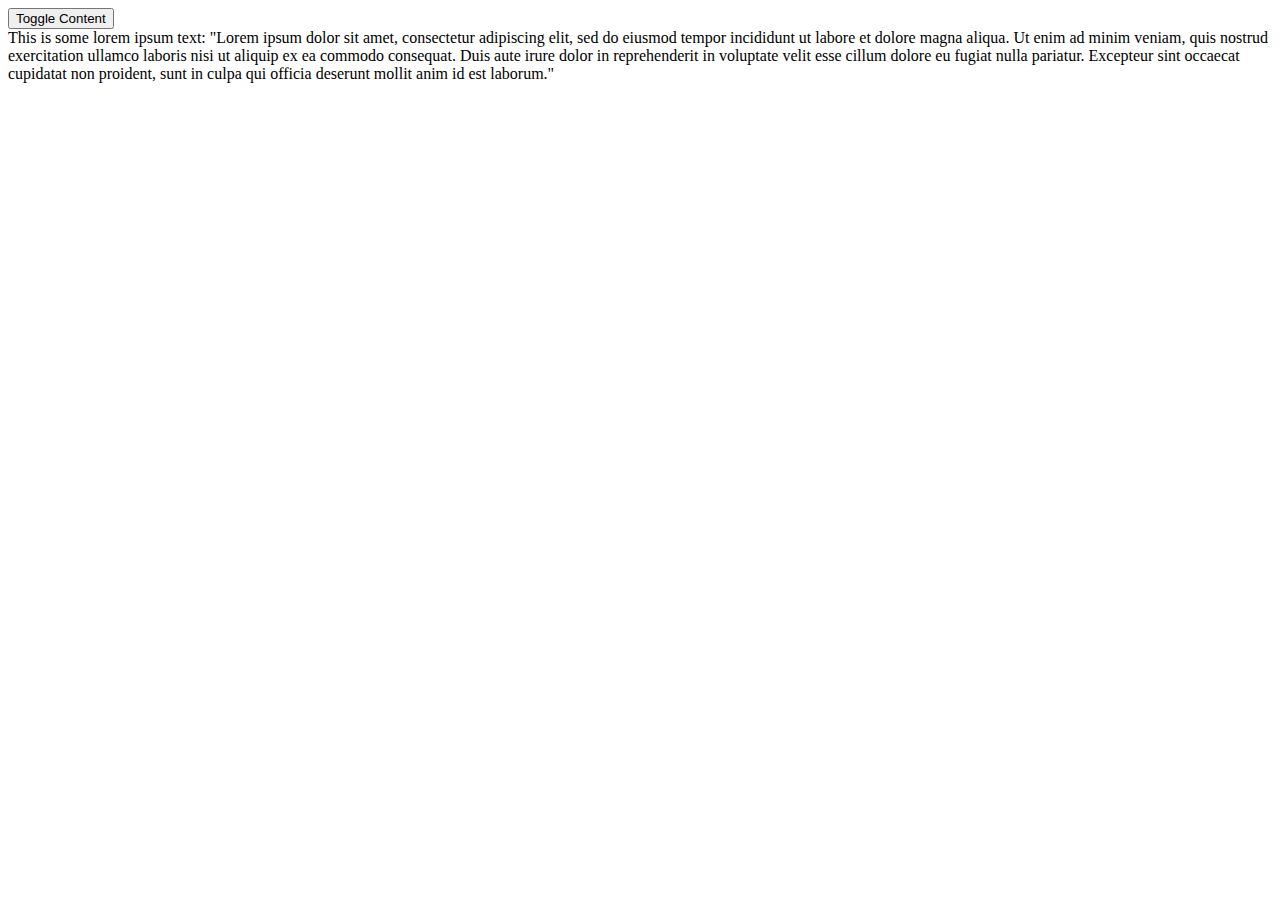
<file: ACollapsibleContentBox/index.html>
<!DOCTYPE html>
<html lang="en">
<head>
    <meta charset="UTF-8">
    <meta name="viewport" content="width=device-width, initial-scale=1.0">
    <link rel="stylesheet" type="text/css" href="Styles/styleSheet.css">
    <title>A Collapsible Content Box</title>
</head>
<body>
    <button id="toggleButton">Toggle Content</button>

    <div class="visible">This is some lorem ipsum text: "Lorem ipsum dolor sit amet, consectetur adipiscing elit, sed do eiusmod tempor incididunt ut labore et dolore magna aliqua. 
        Ut enim ad minim veniam, quis nostrud exercitation ullamco laboris nisi ut aliquip ex ea commodo consequat. 
        Duis aute irure dolor in reprehenderit in voluptate velit esse cillum dolore eu fugiat nulla pariatur. 
        Excepteur sint occaecat cupidatat non proident, sunt in culpa qui officia deserunt mollit anim id est laborum."</div>

    <script src="Scripts/app.js" defer>
    </script>
</body>
</html>
</file>
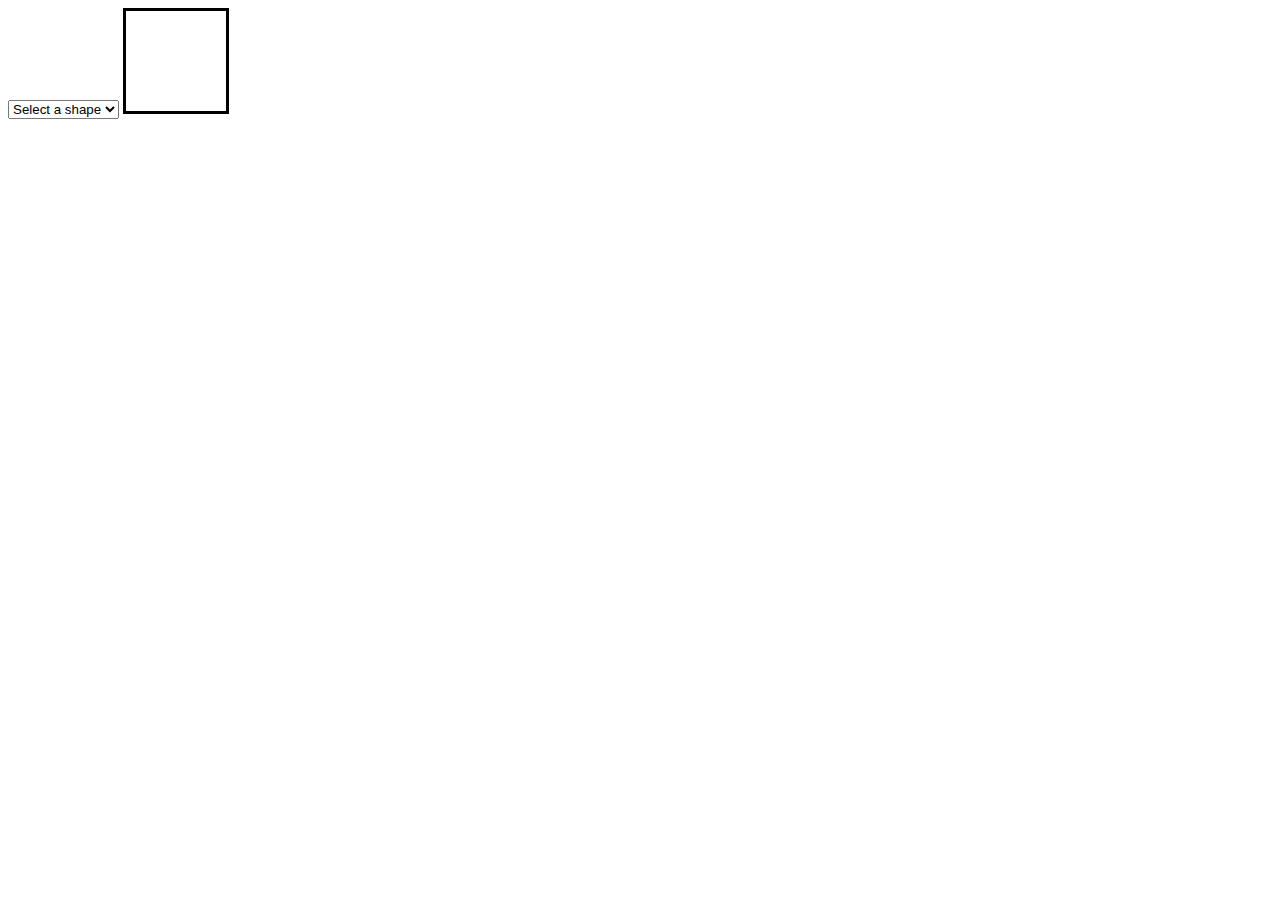
<file: ArrowFunctionsAndMoreInteractivity/index.html>
<!DOCTYPE html>
<html lang="en">
<head>
    <meta charset="UTF-8">
    <meta name="viewport" content="width=device-width, initial-scale=1.0">
    <title>Arrow Functions and More Interactivity</title>
</head>
<body>
    <select id="shapeSelector">
        <option>Select a shape</option>
        <option value="Square">Square</option>
        <option value="Circle">Circle</option>
        <option value="Triangle">Triangle</option>
    </select>
    <div style="display:inline-block; width:100px; height:100px; border:solid black" id="shape"></div>

    <script src="Scripts/app.js" defer>
    </script>
</body>
</html>
</file>
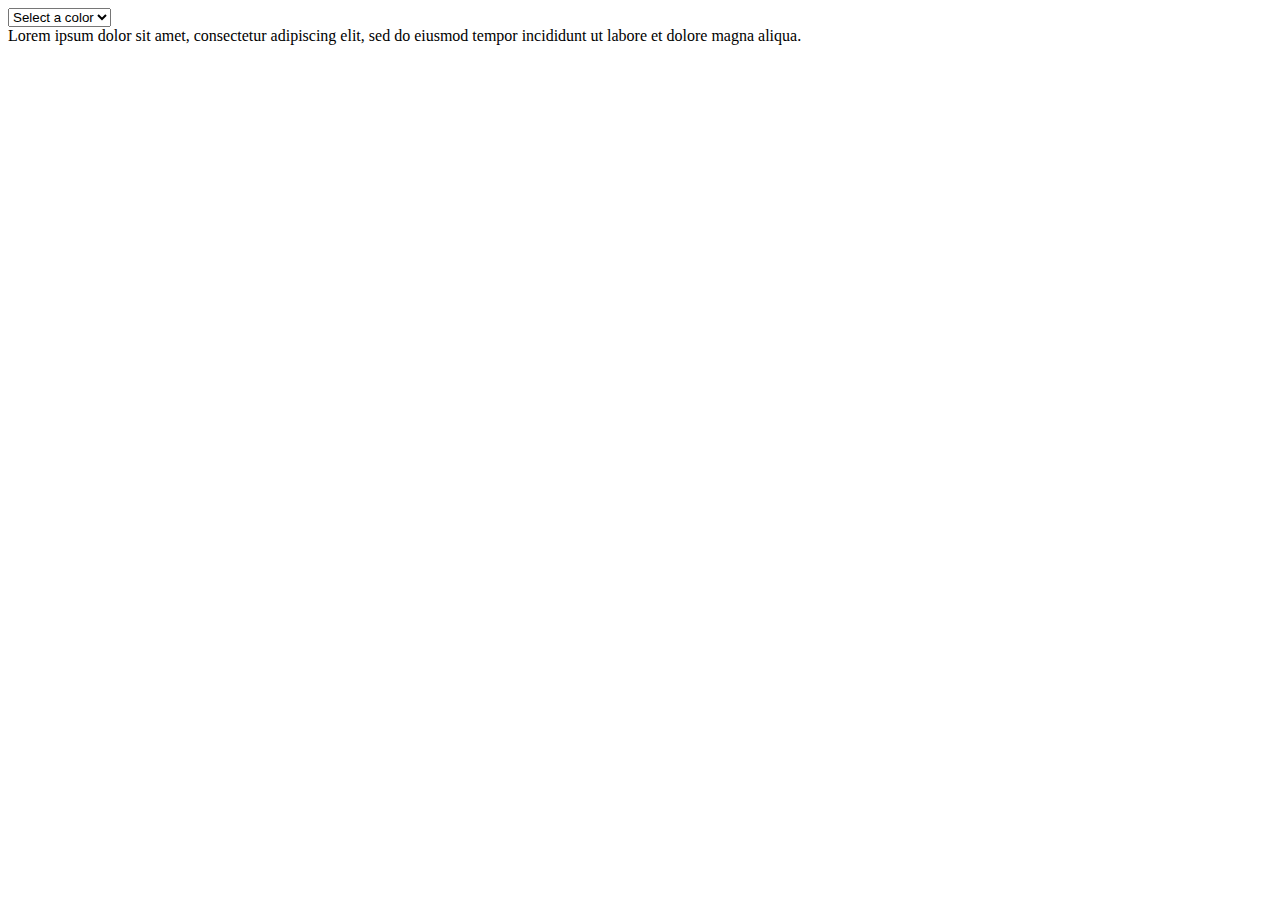
<file: DynamicStyling/index.html>
<!DOCTYPE html>
<html lang="en">
<head>
    <meta charset="UTF-8">
    <meta name="viewport" content="width=device-width, initial-scale=1.0">
    <link rel="stylesheet" type="text/css" href="Styles/styleSheet.css">
    <title>Dynamic Styling</title>
</head>
<body>
    <select id="colorSelector">
        <option>Select a color</option>
        <option value="blue">Blue</option>
        <option value="red">Red</option>
        <option value="green">Green</option>
    </select>
    <div class="text">Lorem ipsum dolor sit amet, consectetur adipiscing elit, sed do eiusmod tempor incididunt ut labore et dolore magna aliqua.</div>

    <script src="Scripts/app.js" defer>
    </script>
</body>
</html>
</file>
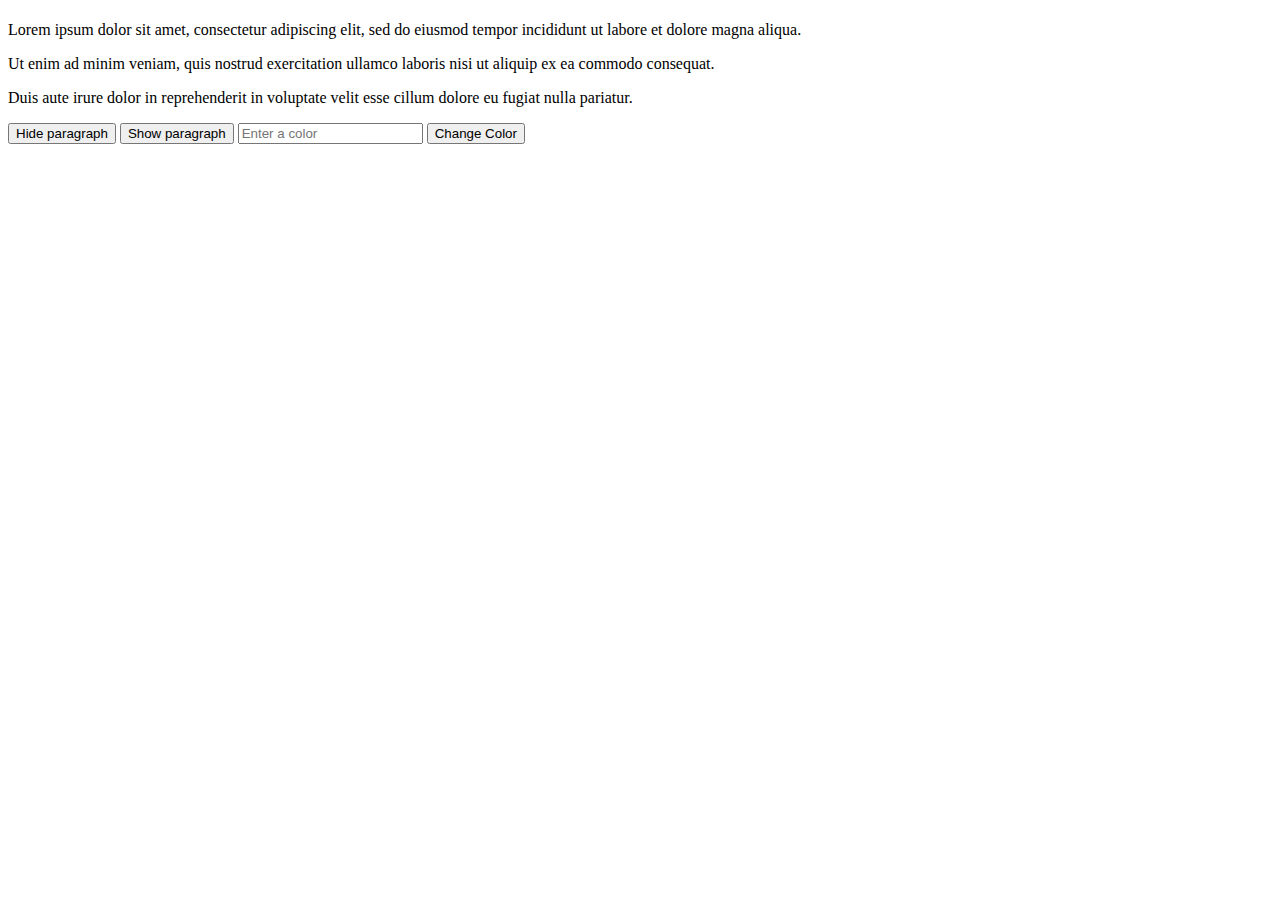
<file: Eventful Interactions/index.html>
<!DOCTYPE html>
<html lang="en">
<head>
    <meta charset="UTF-8">
    <meta name="viewport" content="width=device-width, initial-scale=1.0">
    <h1><title>Eventful Interactions</title></h1>
</head>
<body>
    <p>Lorem ipsum dolor sit amet, consectetur adipiscing elit, sed do eiusmod tempor incididunt ut labore et dolore magna aliqua. </p>
    <p id="p2" style="display:block">Ut enim ad minim veniam, quis nostrud exercitation ullamco laboris nisi ut aliquip ex ea commodo consequat. </p>
    <p id="p3"style="background-color:white">Duis aute irure dolor in reprehenderit in voluptate velit esse cillum dolore eu fugiat nulla pariatur.</p>

    <button id="btn-hide">Hide paragraph</button>
    <button id="btn-show">Show paragraph</button>

    <input type="text" id="txt-color" placeholder="Enter a color">
    <button id="btn-change-color">Change Color</button>

    <script src="Scripts/app.js" defer>
    </script>
</body>
</html>
</file>
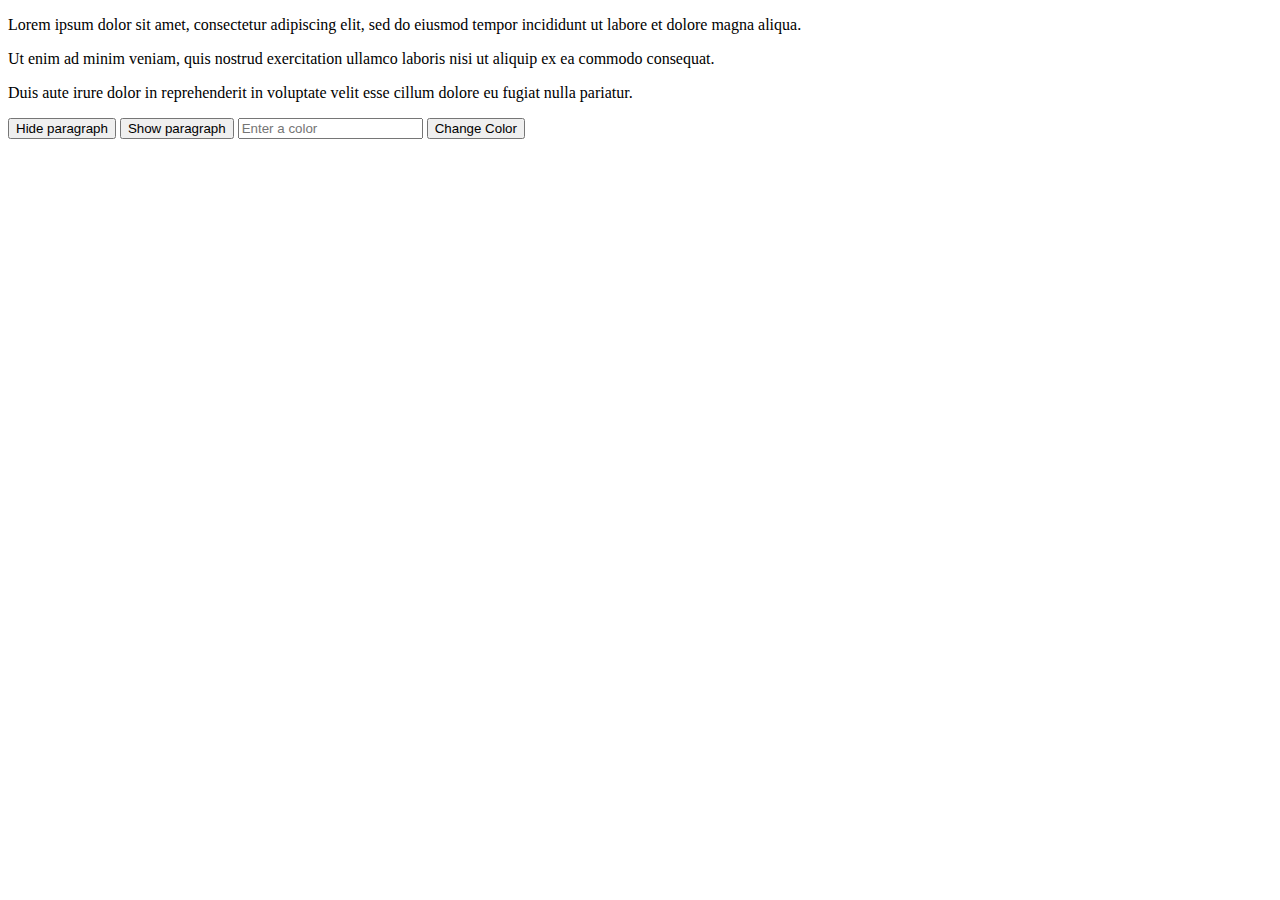
<file: EventfulInteractions/index.html>
<!DOCTYPE html>
<html lang="en">
<head>
    <meta charset="UTF-8">
    <meta name="viewport" content="width=device-width, initial-scale=1.0">
    <title>Eventful Interactions</title>
</head>
<body>
    <p>Lorem ipsum dolor sit amet, consectetur adipiscing elit, sed do eiusmod tempor incididunt ut labore et dolore magna aliqua. </p>
    <p id="p2" style="display:block">Ut enim ad minim veniam, quis nostrud exercitation ullamco laboris nisi ut aliquip ex ea commodo consequat. </p>
    <p id="p3"style="background-color:white">Duis aute irure dolor in reprehenderit in voluptate velit esse cillum dolore eu fugiat nulla pariatur.</p>

    <button id="btn-hide">Hide paragraph</button>
    <button id="btn-show">Show paragraph</button>

    <input type="text" id="txt-color" placeholder="Enter a color">
    <button id="btn-change-color">Change Color</button>

    <script src="Scripts/app.js" defer>
    </script>
</body>
</html>
</file>
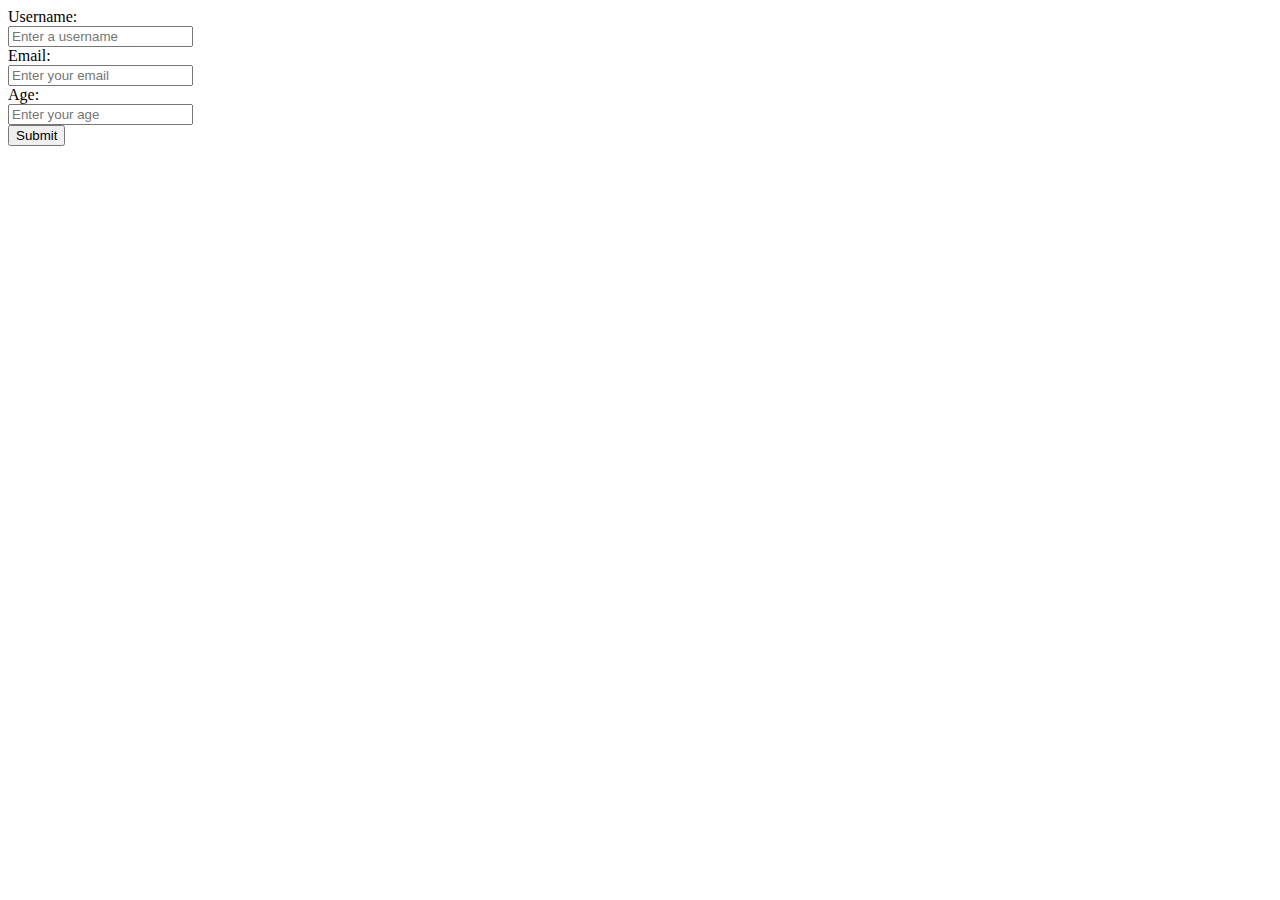
<file: FormHandlingAndValidation/index.html>
<!DOCTYPE html>
<html lang="en">
<head>
    <meta charset="UTF-8">
    <meta name="viewport" content="width=device-width, initial-scale=1.0">
    <title>Form Handiling and Validation</title>
</head>
<body>
    <form>
        <label for="username">Username:</label><br>
        <input type="text" id="username" placeholder="Enter a username">
        <span id="usernameError"></span><br>
        <label for="email">Email:</label><br>
        <input type="text" id="email" placeholder="Enter your email">
        <span id="emailError"></span><br>
        <label for="age">Age:</label><br>
        <input type="number" id="age" placeholder="Enter your age">
        <span id="ageError"></span><br>
        <input type="submit" id="submitButton">
    </form>

    <script src="Scripts/app.js" defer>
    </script>
</body>
</html>
</file>
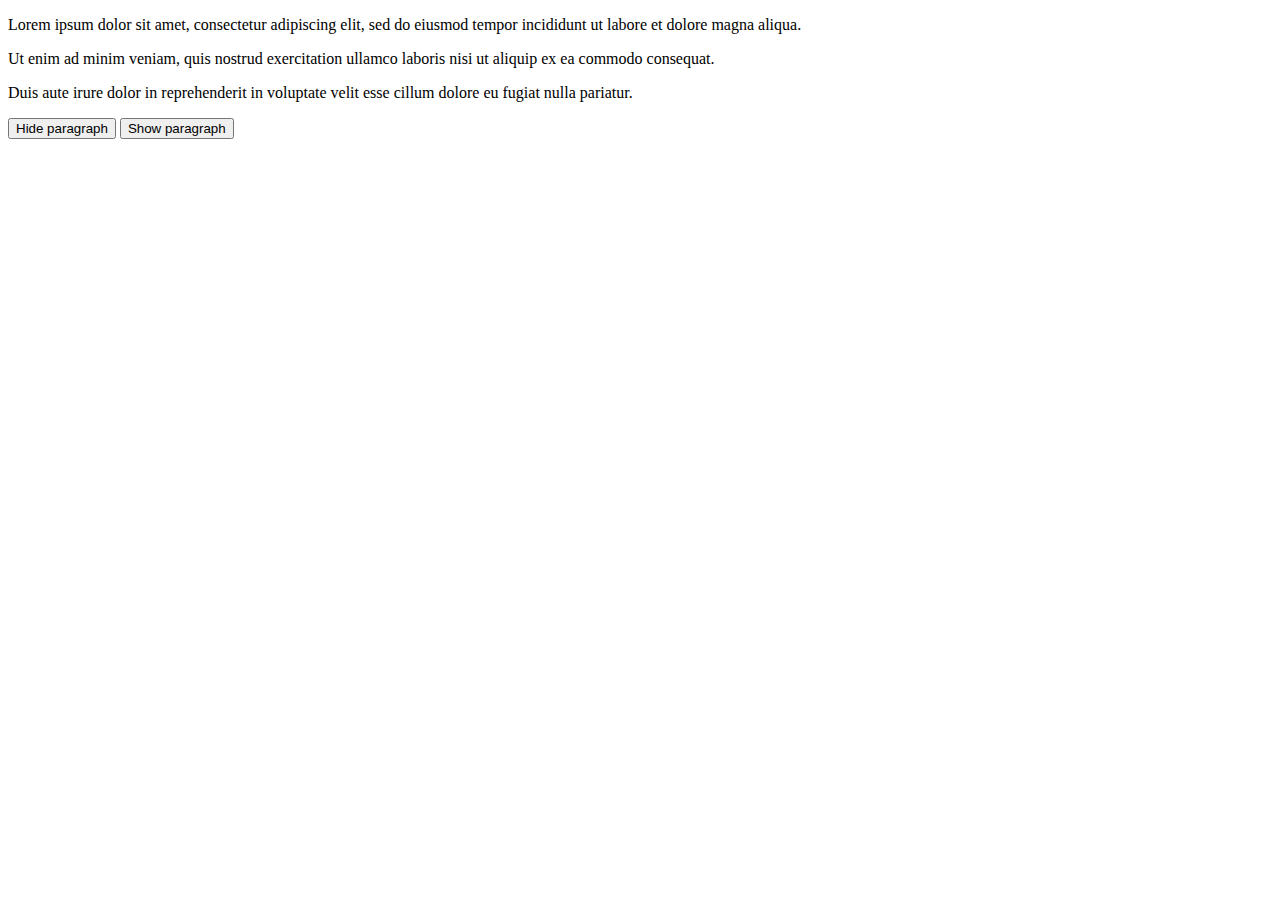
<file: GettingFriendlyWithTheDOM/index.html>
<!DOCTYPE html>
<html lang="en">
<head>
    <meta charset="UTF-8">
    <meta name="viewport" content="width=device-width, initial-scale=1.0">
    <title>Getting Friendly with the DOM</title>
</head>
<body>
    <p>Lorem ipsum dolor sit amet, consectetur adipiscing elit, sed do eiusmod tempor incididunt ut labore et dolore magna aliqua. </p>
    <p id="p2" style="display:block">Ut enim ad minim veniam, quis nostrud exercitation ullamco laboris nisi ut aliquip ex ea commodo consequat. </p>
    <p>Duis aute irure dolor in reprehenderit in voluptate velit esse cillum dolore eu fugiat nulla pariatur.</p>
    <button id="btn-hide">Hide paragraph</button>
    <button id="btn-show">Show paragraph</button>

    <script src="Scripts/app.js" defer>
    </script>
</body>
</html>
</file>
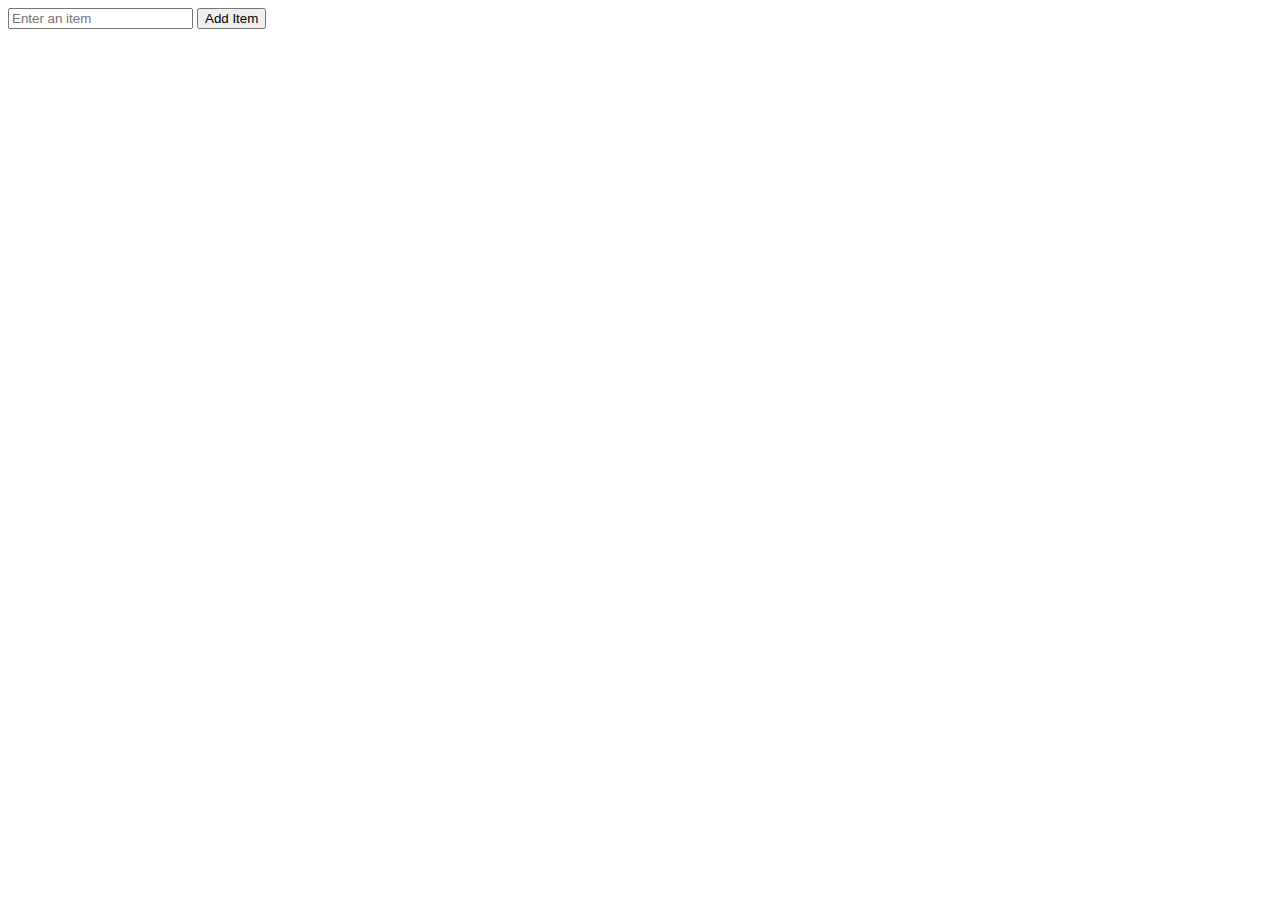
<file: InteractiveList/index.html>
<!DOCTYPE html>
<html lang="en">
<head>
    <meta charset="UTF-8">
    <meta name="viewport" content="width=device-width, initial-scale=1.0">
    <title>Interactive List</title>
</head>
<body>
    <input type="text" id="itemToAdd" placeholder="Enter an item">
    <button id="btn-add">Add Item</button>
    <ul id="list">
    </ul>

    <script src="Scripts/app.js" defer>
    </script>
</body>
</html>
</file>
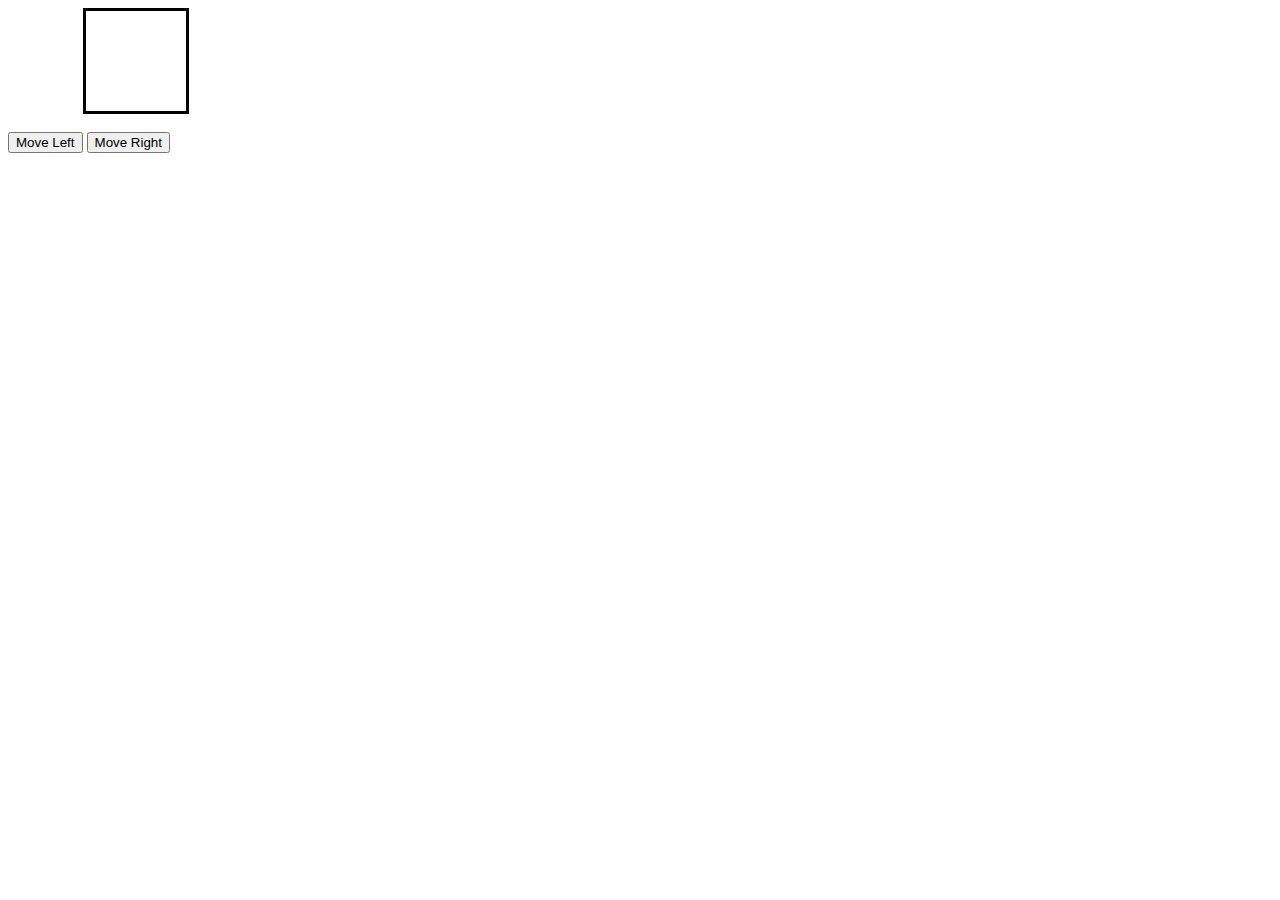
<file: SimpleAnimation/index.html>
<!DOCTYPE html>
<html lang="en">
<head>
    <meta charset="UTF-8">
    <meta name="viewport" content="width=device-width, initial-scale=1.0">
    <title>Simple Animation</title>
</head>
<body>
    <div id="move-box" style="height:100px; width:100px; border:solid black; margin-left: 75px"></div>
    <br>
    <button id="btn-move-left">Move Left</button>
    <button id="btn-move-right">Move Right</button>

    <script src="Scripts/app.js" defer>
    </script>
</body>
</html>
</file>
<file: ACollapsibleContentBox/Styles/styleSheet.css>
.visible{
    display: block
}

.invisible{
    display: none
}
</file>
<file: DynamicStyling/Styles/styleSheet.css>
.blue{
    color: blue;
    font-size: 18px;
}

.red{
    color: red;
    font-style: italic;
}

.green{
    color: green;
    background-color: lightgreen;
}
</file>
